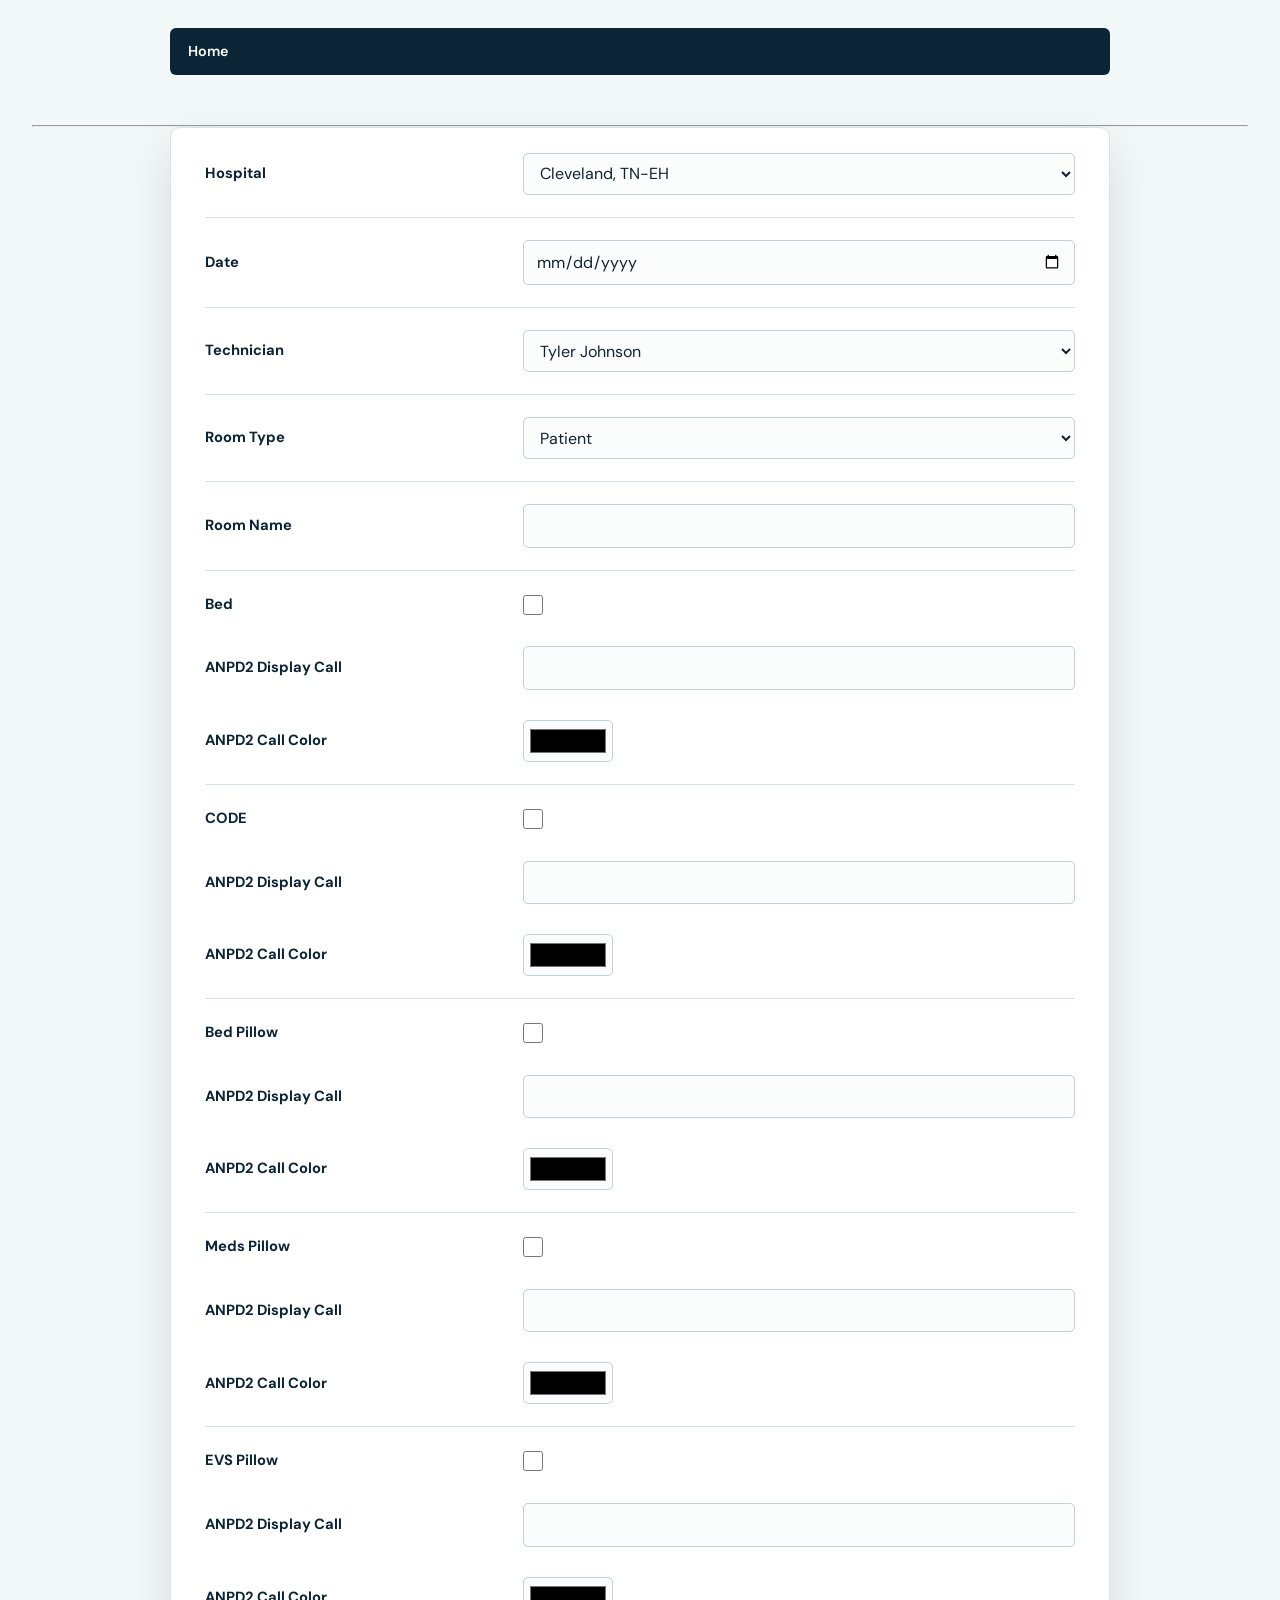
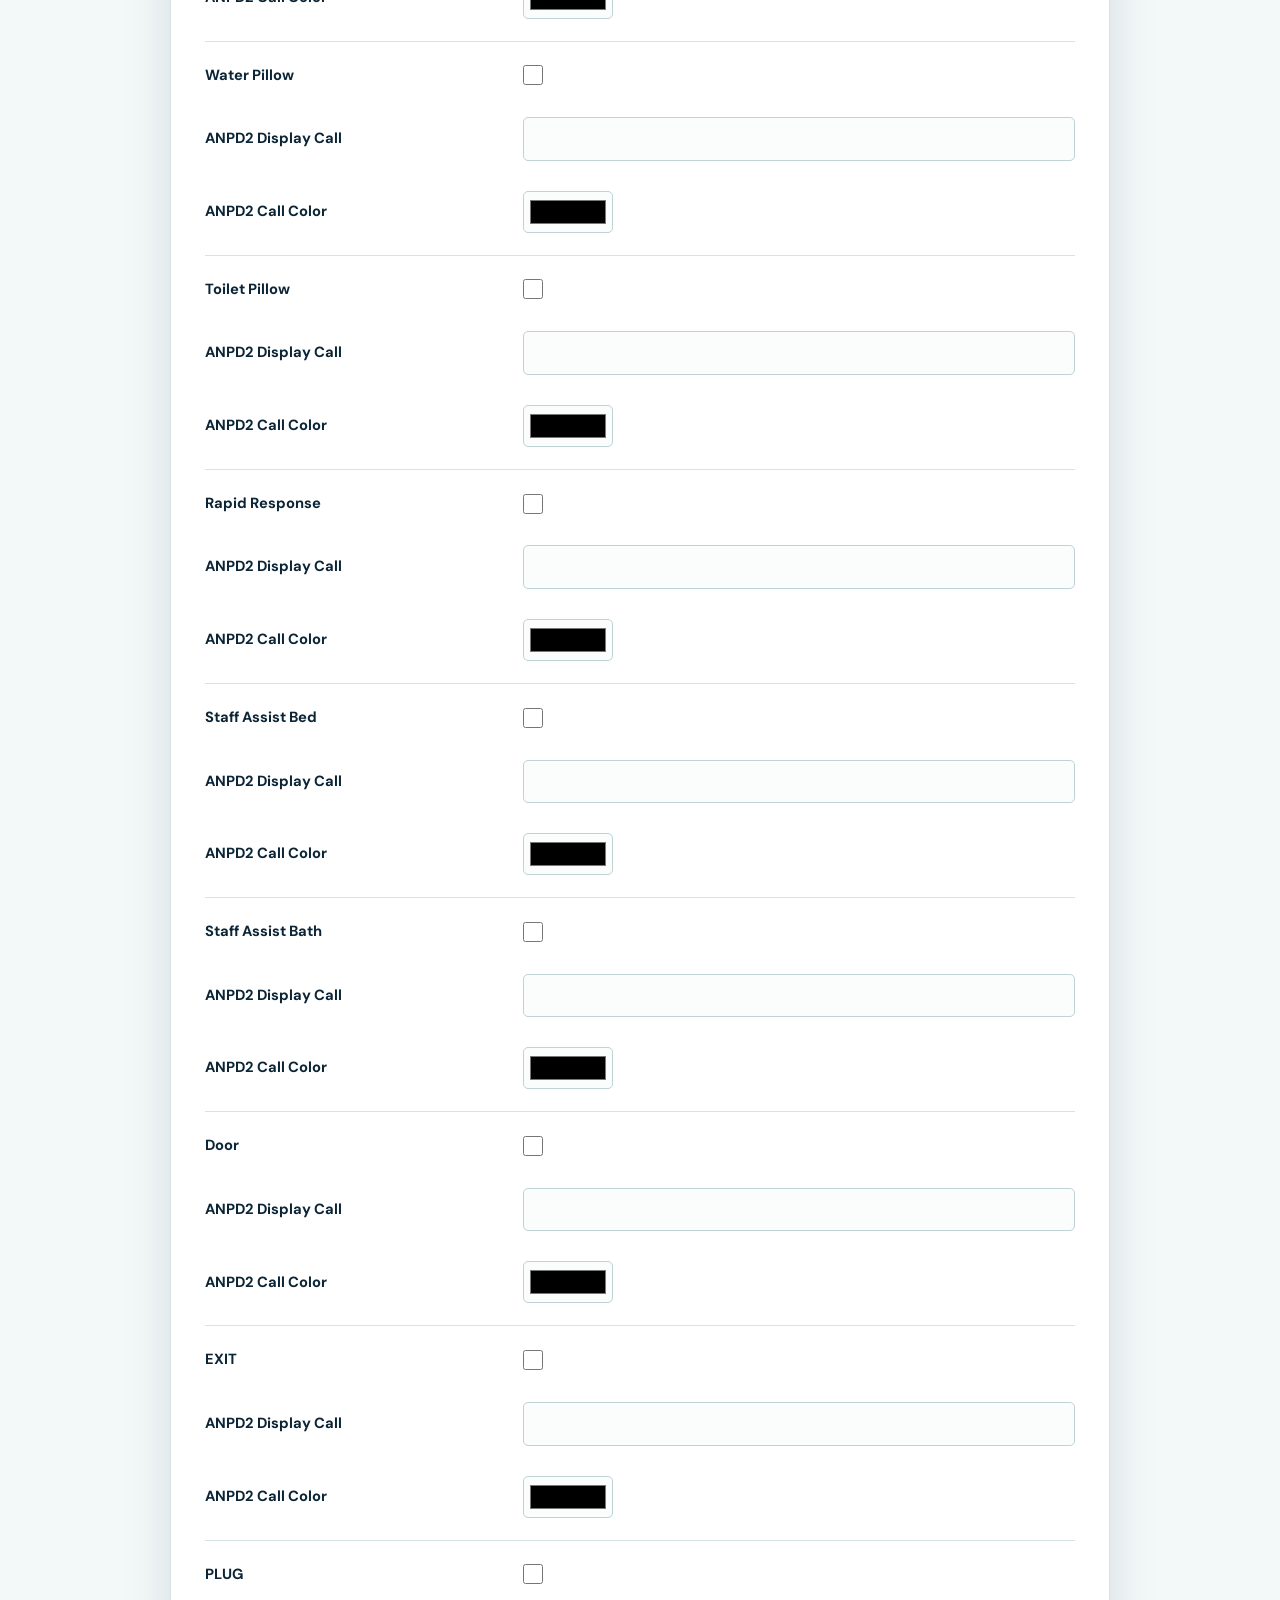
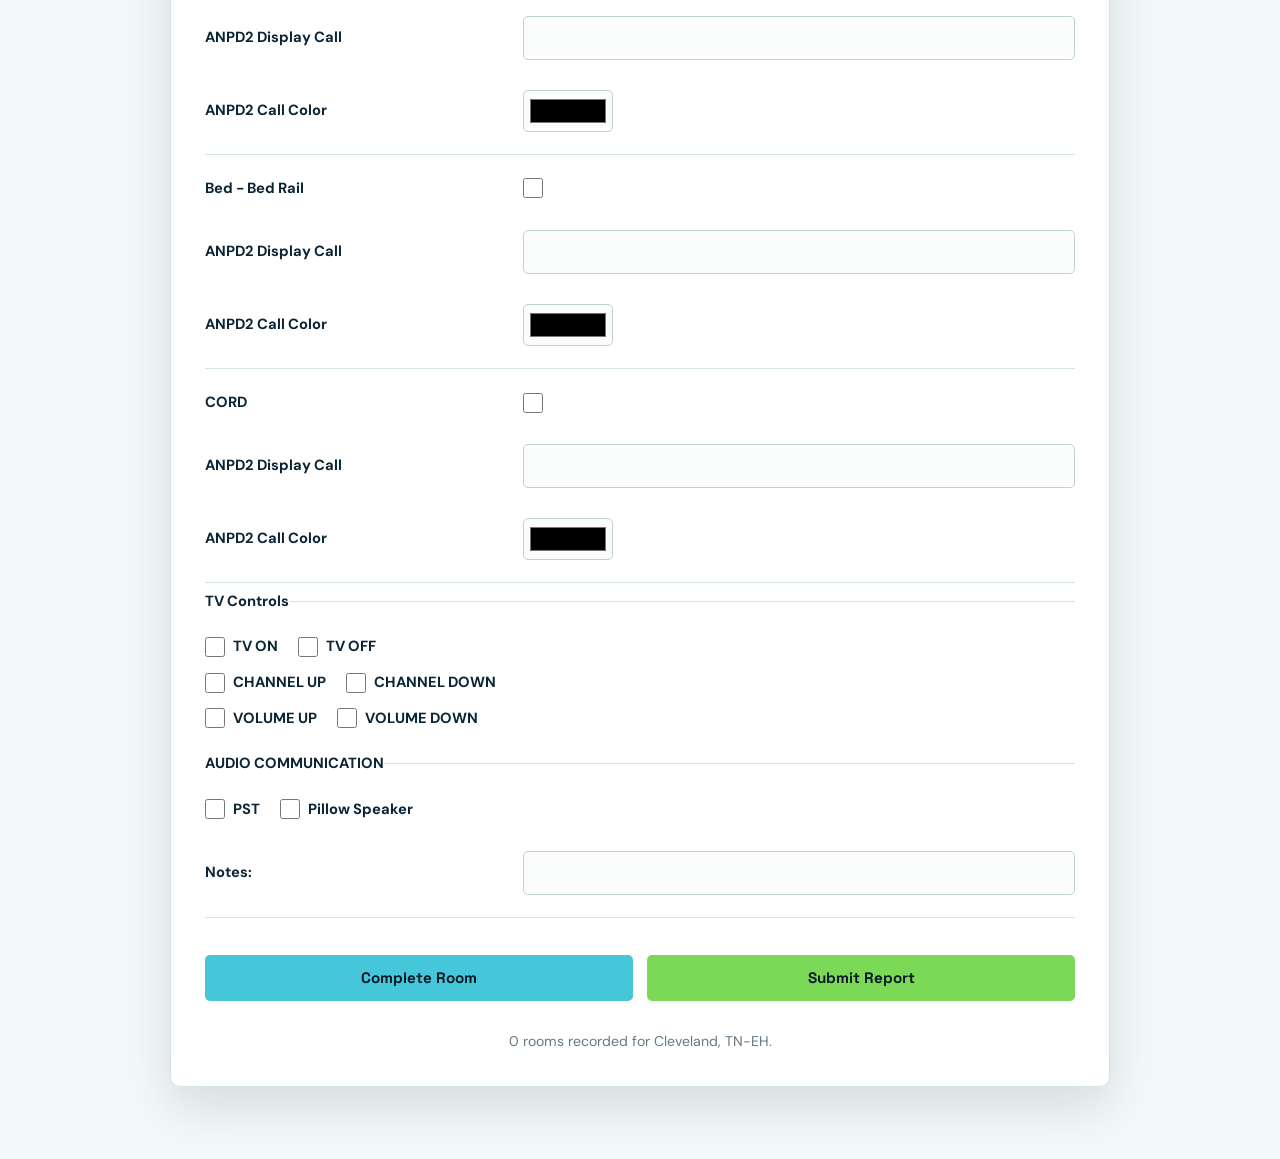
<file: austcotest.html>
<!DOCTYPE html>
<html lang="en">
<head>
    <meta charset="UTF-8">
    <meta http-equiv="X-UA-Compatible" content="IE=edge">
    <meta name="viewport" content="width=device-width, initial-scale=1.0">
    <link rel="icon" type="image/svg+xml" href="favicon.svg">
    <link rel="stylesheet" href="style.css">
    <title>Austo Testing</title>
</head>
<body class="commissioning-page">
    <a href="index.html">Home</a>
    <br>
    <hr>
 <!--Forms-->
 <form action="process.php" method="POST">
    <div>
        <label>Hospital</label>
        <select name="hospital">
            <option value="Cleveland, TN-EH">Cleveland, TN-EH</option>
            <option value="Avondale, AZ-EH">Avondale, AZ-EH</option>
            <option value="Owasso, OK-EH">Owasso, OK-EH</option>
            <option value="Lakewood, NJ-Specialty">Lakewood, NJ-Specialty</option>
        </select>
    </div>
    <br>
    <hr>
    <div>
        <label>Date</label>
        <input type="date" name="date">
    </div>
    <br>
    <hr>
    <div>
        <label>Technician</label>
        <select name="technician">
            <option value="Tyler Johnson">Tyler Johnson</option>
            <option value="Conner Johnson">Conner Johnson</option>
            <option value="Tony Rivera">Tony Rivera</option>
            <option value="Morgan Hagan">Morgan Hagan</option>
            <option value="John Lara">John Lara</option>
            <option value="Guest">Guest</option>
        </select>
    </div>
    <br>
    <hr>
    <div>
        <label>Room Type</label>
        <select name="gender">
            <option value="Patient">Patient</option>
            <option value="Speech">Speech</option>
            <option value="Day Room">Day Room</option>
            <option value="Treatment">Treatment</option>
            <option value="Exam">Exam</option>
            <option value="Gym">Gym</option>
            <option value="Other">Other</option>
        </select>
    </div>
    <br>
    <hr>
    <div>
        <label>Room Name</label>
        <input type="text" name="roomName">
    </div>
    <br>
    <hr>
    <div>
        <label>Bed</label>
        <input type="checkbox" name="bed">
    </div>
    <br>
    <div>
        <label>ANPD2 Display Call</label>
        <input type="text" name="anpd2Call">
    </div>
    <br>
    <div>
        <label>ANPD2 Call Color</label>
        <input type="color" name="color">
    </div>
    <br>
    <hr>
    <div>
        <label>CODE</label>
        <input type="checkbox" name="code">
    </div>
    <br>
    <div>
        <label>ANPD2 Display Call</label>
        <input type="text" name="anpd2Call">
    </div>
    <br>
    <div>
        <label>ANPD2 Call Color</label>
        <input type="color" name="color">
    </div>
    <br>
    <hr>
    <div>
        <label>Bed Pillow</label>
        <input type="checkbox" name="bed">
    </div>
    <br>
    <div>
        <label>ANPD2 Display Call</label>
        <input type="text" name="anpd2Call">
    </div>
    <br>
    <div>
        <label>ANPD2 Call Color</label>
        <input type="color" name="color">
    </div>
    <br>
    <hr>
    <div>
        <label>Meds Pillow</label>
        <input type="checkbox" name="bed">
    </div>
    <br>
    <div>
        <label>ANPD2 Display Call</label>
        <input type="text" name="anpd2Call">
    </div>
    <br>
    <div>
        <label>ANPD2 Call Color</label>
        <input type="color" name="color">
    </div>
    <br>
    <hr>
    <div>
        <label>EVS Pillow</label>
        <input type="checkbox" name="bed">
    </div>
    <br>
    <div>
        <label>ANPD2 Display Call</label>
        <input type="text" name="anpd2Call">
    </div>
    <br>
    <div>
        <label>ANPD2 Call Color</label>
        <input type="color" name="color">
    </div>
    <br>
    <hr>
    <div>
        <label>Water Pillow</label>
        <input type="checkbox" name="bed">
    </div>
    <br>
    <div>
        <label>ANPD2 Display Call</label>
        <input type="text" name="anpd2Call">
    </div>
    <br>
    <div>
        <label>ANPD2 Call Color</label>
        <input type="color" name="color">
    </div>
    <br>
    <hr>
    <div>
        <label>Toilet Pillow</label>
        <input type="checkbox" name="bed">
    </div>
    <br>
    <div>
        <label>ANPD2 Display Call</label>
        <input type="text" name="anpd2Call">
    </div>
    <br>
    <div>
        <label>ANPD2 Call Color</label>
        <input type="color" name="color">
    </div>
    <br>
    <hr>
    <div>
        <label>Rapid Response</label>
        <input type="checkbox" name="bed">
    </div>
    <br>
    <div>
        <label>ANPD2 Display Call</label>
        <input type="text" name="anpd2Call">
    </div>
    <br>
    <div>
        <label>ANPD2 Call Color</label>
        <input type="color" name="color">
    </div>
    <br>
    <hr>
    <div>
        <label>Staff Assist Bed</label>
        <input type="checkbox" name="bed">
    </div>
    <br>
    <div>
        <label>ANPD2 Display Call</label>
        <input type="text" name="anpd2Call">
    </div>
    <br>
    <div>
        <label>ANPD2 Call Color</label>
        <input type="color" name="color">
    </div>
    <br>
    <hr>
    <div>
        <label>Staff Assist Bath</label>
        <input type="checkbox" name="bed">
    </div>
    <br>
    <div>
        <label>ANPD2 Display Call</label>
        <input type="text" name="anpd2Call">
    </div>
    <br>
    <div>
        <label>ANPD2 Call Color</label>
        <input type="color" name="color">
    </div>
    <br>
    <hr>
    <div>
        <label>Door</label>
        <input type="checkbox" name="bed">
    </div>
    <br>
    <div>
        <label>ANPD2 Display Call</label>
        <input type="text" name="anpd2Call">
    </div>
    <br>
    <div>
        <label>ANPD2 Call Color</label>
        <input type="color" name="color">
    </div>
    <br>
    <hr>
    <div>
        <label>EXIT</label>
        <input type="checkbox" name="bed">
    </div>
    <br>
    <div>
        <label>ANPD2 Display Call</label>
        <input type="text" name="anpd2Call">
    </div>
    <br>
    <div>
        <label>ANPD2 Call Color</label>
        <input type="color" name="color">
    </div>
    <br>
    <hr>
    <div>
        <label>PLUG</label>
        <input type="checkbox" name="bed">
    </div>
    <br>
    <div>
        <label>ANPD2 Display Call</label>
        <input type="text" name="anpd2Call">
    </div>
    <br>
    <div>
        <label>ANPD2 Call Color</label>
        <input type="color" name="color">
    </div>
    <br>
    <hr>
    <div>
        <label>Bed - Bed Rail</label>
        <input type="checkbox" name="bed">
    </div>
    <br>
    <div>
        <label>ANPD2 Display Call</label>
        <input type="text" name="anpd2Call">
    </div>
    <br>
    <div>
        <label>ANPD2 Call Color</label>
        <input type="color" name="color">
    </div>
    <br>
    <hr>
    <div>
        <label>CORD</label>
        <input type="checkbox" name="bed">
    </div>
    <br>
    <div>
        <label>ANPD2 Display Call</label>
        <input type="text" name="anpd2Call">
    </div>
    <br>
    <div>
        <label>ANPD2 Call Color</label>
        <input type="color" name="color">
    </div>
    <br>
    <hr>
    <fieldset class="multi-check-row">
        <legend>TV Controls</legend>
        <div class="checkbox-group">
            <label><input type="checkbox" name="tvOn"> TV ON</label>
            <label><input type="checkbox" name="tvOff"> TV OFF</label>
            <label><input type="checkbox" name="channelUp"> CHANNEL UP</label>
            <label><input type="checkbox" name="channelDown"> CHANNEL DOWN</label>
            <label><input type="checkbox" name="volumeUp"> VOLUME UP</label>
            <label><input type="checkbox" name="volumeDown"> VOLUME DOWN</label>
        </div>
    </fieldset>
    <fieldset class="multi-check-row">
        <legend>AUDIO COMMUNICATION</legend>
        <div class="checkbox-group">
            <label><input type="checkbox" name="pst"> PST</label>
            <label><input type="checkbox" name="pillowSpeaker"> Pillow Speaker</label>
        </div>
    </fieldset>
    <br>
    <div>
        <label>Notes:</label>
        <input type="text" name="notes">
    </div>
    <br>
    <hr>
    <div class="report-actions">
        <button type="button" id="completeRoom">Complete Room</button>
        <button type="button" id="submitReport">Submit Report</button>
    </div>
    <p class="report-status" id="reportStatus" role="status">0 rooms recorded.</p>
</form>
<script>
    const form = document.querySelector('form');
    const completeRoomButton = document.querySelector('#completeRoom');
    const submitReportButton = document.querySelector('#submitReport');
    const reportStatus = document.querySelector('#reportStatus');
    const hospitalSelect = form.querySelector('select[name="hospital"]');
    const reportStorageKey = 'pulseconnect-commissioning-report';
    let reportData = loadReportData();
    let selectedHospital = hospitalSelect.value;
    let rooms = reportData.roomsByHospital[selectedHospital] || [];

    function loadReportData() {
        try {
            const saved = JSON.parse(sessionStorage.getItem(reportStorageKey));

            if (Array.isArray(saved)) {
                return {
                    roomsByHospital: { [hospitalSelect.value]: saved },
                    draftsByHospital: {}
                };
            }

            return {
                roomsByHospital: saved?.roomsByHospital || {},
                draftsByHospital: saved?.draftsByHospital || {}
            };
        } catch (error) {
            return { roomsByHospital: {}, draftsByHospital: {} };
        }
    }

    function saveReportData() {
        sessionStorage.setItem(reportStorageKey, JSON.stringify(reportData));
    }

    function saveCurrentDraft() {
        reportData.draftsByHospital[selectedHospital] = Array.from(form.querySelectorAll('input, select'))
            .filter((control) => control.name !== 'hospital' && control.type !== 'submit')
            .map((control) => ({
                name: control.name,
                type: control.type,
                value: control.value,
                checked: control.checked
            }));
    }

    function loadDraft(hospital) {
        const draft = reportData.draftsByHospital[hospital];

        if (!draft) {
            clearRoomFields();
            return;
        }

        const controls = Array.from(form.querySelectorAll('input, select'))
            .filter((control) => control.name !== 'hospital' && control.type !== 'submit');
        draft.forEach((savedControl, index) => {
            const control = controls[index];
            if (!control) {
                return;
            }
            control.value = savedControl.value;
            control.checked = savedControl.checked;
        });
    }

    function collectRoom() {
        const details = [];

        Array.from(form.children).forEach((section) => {
            if (section.matches('div')) {
                const label = section.querySelector(':scope > label');
                const control = section.querySelector('input, select');

                if (!label || !control) {
                    return;
                }

                const value = control.type === 'checkbox'
                    ? (control.checked ? 'Yes' : 'No')
                    : (control.value || '(blank)');
                details.push(`${label.textContent.trim()}: ${value}`);
            }

            if (section.matches('fieldset')) {
                const title = section.querySelector('legend').textContent.trim();
                const controls = Array.from(section.querySelectorAll('.checkbox-group label'))
                    .map((label) => {
                        const input = label.querySelector('input');
                        const name = label.textContent.trim();
                        return `${name}: ${input.checked ? 'Yes' : 'No'}`;
                    });
                details.push(`${title}: ${controls.join(', ')}`);
            }
        });

        return details;
    }

    function clearRoomFields() {
        form.querySelectorAll('input[type="text"]').forEach((input) => {
            input.value = '';
        });
        form.querySelectorAll('input[type="checkbox"]').forEach((input) => {
            input.checked = false;
        });
        form.querySelectorAll('input[type="color"]').forEach((input) => {
            input.value = '#000000';
        });
    }

    function updateStatus(message) {
        reportStatus.textContent = message;
    }

    function resetReport() {
        rooms = [];
        reportData.roomsByHospital[selectedHospital] = rooms;
        delete reportData.draftsByHospital[selectedHospital];
        saveReportData();
        updateStatus('0 rooms recorded. Ready for a new report.');
    }

    function createReport() {
        const header = [
            'PulseConnect Systems Commissioning Report',
            `Hospital: ${selectedHospital}`,
            `Generated: ${new Date().toLocaleString()}`,
            `Rooms completed: ${rooms.length}`,
            ''
        ];
        const roomSections = rooms.flatMap((room, index) => [
            `ROOM ${index + 1}`,
            ...room,
            ''
        ]);
        return [...header, ...roomSections].join('\n');
    }

    function downloadReport(report) {
        const file = new Blob([report], { type: 'text/plain' });
        const link = document.createElement('a');
        link.href = URL.createObjectURL(file);
        const hospitalFileName = selectedHospital.replace(/[^a-z0-9]+/gi, '-').replace(/^-|-$/g, '');
        link.download = `pulseconnect-${hospitalFileName}-commissioning-report-${new Date().toISOString().slice(0, 10)}.txt`;
        link.click();
        URL.revokeObjectURL(link.href);
    }

    completeRoomButton.addEventListener('click', () => {
        rooms.push(collectRoom());
        reportData.roomsByHospital[selectedHospital] = rooms;
        delete reportData.draftsByHospital[selectedHospital];
        saveReportData();
        clearRoomFields();
        updateStatus(`${rooms.length} room${rooms.length === 1 ? '' : 's'} recorded. Ready for the next room.`);
        window.scrollTo({ top: 0, behavior: 'smooth' });
    });

    submitReportButton.addEventListener('click', () => {
        if (rooms.length === 0) {
            updateStatus('Complete at least one room before submitting the report.');
            return;
        }

        const report = createReport();
        const roomCount = rooms.length;
        downloadReport(report);
        resetReport();
        const subject = encodeURIComponent(`${selectedHospital} Commissioning Report - ${roomCount} rooms`);
        const body = encodeURIComponent(report);
        const mailto = `mailto:tyler.johnson@pulseconnectsystems.com?subject=${subject}&body=${body}`;

        if (mailto.length < 60000) {
            window.location.href = mailto;
            updateStatus('Report downloaded and email draft opened.');
        } else {
            updateStatus('Report downloaded. It is too large for an email link; attach the downloaded file to your email.');
        }
    });

    hospitalSelect.addEventListener('change', () => {
        saveCurrentDraft();
        reportData.roomsByHospital[selectedHospital] = rooms;
        selectedHospital = hospitalSelect.value;
        rooms = reportData.roomsByHospital[selectedHospital] || [];
        loadDraft(selectedHospital);
        saveReportData();
        updateStatus(`${rooms.length} room${rooms.length === 1 ? '' : 's'} recorded for ${selectedHospital}.`);
    });

    form.addEventListener('submit', (event) => event.preventDefault());
    updateStatus(`${rooms.length} room${rooms.length === 1 ? '' : 's'} recorded for ${selectedHospital}.`);
</script>
</body>
</html>
</file>
<file: style.css>
@import url('https://fonts.googleapis.com/css2?family=DM+Sans:wght@400;500;600;700&family=Space+Grotesk:wght@500;600;700&display=swap');

:root {
  --navy-950: #071827;
  --navy-900: #0b2536;
  --navy-800: #123a50;
  --cyan: #46c7d9;
  --green: #7bd957;
  --ink: #102331;
  --muted: #657885;
  --surface: #ffffff;
  --surface-soft: #f3f8f9;
  --line: #d7e4e7;
  --shadow: 0 20px 50px rgba(7, 24, 39, 0.12);
}

* {
  box-sizing: border-box;
  margin: 0;
  padding: 0;
}

body {
  background: var(--surface-soft);
  color: var(--ink);
  font-family: 'DM Sans', sans-serif;
  line-height: 1.6;
}

ul {
  list-style: none;
}

.container {
  max-width: 1180px;
  margin: 0 auto;
  padding: 0 32px;
}

.navbar {
  background: var(--navy-950);
  border-bottom: 1px solid rgba(255, 255, 255, 0.1);
  color: #fff;
  min-height: 76px;
}

.navbar .container {
  align-items: center;
  display: flex;
  gap: 24px;
  justify-content: space-between;
  min-height: 76px;
}

.navbar .logo {
  align-items: center;
  display: flex;
  font-family: 'Space Grotesk', sans-serif;
  font-size: 1.05rem;
  font-weight: 700;
  letter-spacing: 0.01em;
}

.navbar .logo::before {
  align-items: center;
  background: var(--green);
  border-radius: 7px;
  color: var(--navy-950);
  content: '\2713';
  display: inline-flex;
  font-size: 1rem;
  height: 28px;
  justify-content: center;
  margin-right: 11px;
  width: 28px;
}

.navbar .nav {
  align-items: center;
  display: flex;
  gap: 8px;
}

.navbar a,
.commissioning-page > a {
  color: #fff;
  font-size: 0.9rem;
  font-weight: 600;
  text-decoration: none;
}

.navbar a {
  border: 1px solid transparent;
  border-radius: 6px;
  padding: 8px 13px;
  transition: background 160ms ease, border-color 160ms ease, color 160ms ease;
}

.navbar a:hover,
.navbar a:focus-visible {
  background: rgba(70, 199, 217, 0.12);
  border-color: rgba(70, 199, 217, 0.5);
  color: var(--cyan);
}

.header {
  background: linear-gradient(135deg, var(--navy-900) 0%, var(--navy-800) 62%, #1b6675 100%);
  color: #fff;
  min-height: 430px;
  overflow: hidden;
  position: relative;
}

.header::after {
  border: 1px solid rgba(123, 217, 87, 0.3);
  border-radius: 50%;
  content: '';
  height: 420px;
  position: absolute;
  right: -100px;
  top: -120px;
  width: 420px;
}

.header .container {
  align-items: center;
  display: flex;
  min-height: 430px;
  position: relative;
  z-index: 1;
}

.header h1 {
  font-family: 'Space Grotesk', sans-serif;
  font-size: clamp(2.5rem, 6vw, 5rem);
  font-weight: 700;
  letter-spacing: -0.03em;
  line-height: 1.02;
  max-width: 760px;
}

.header p {
  color: #c7e4e8;
  font-size: 1rem;
  margin-top: 28px;
  max-width: 580px;
}

.commissioning-page {
  background: var(--surface-soft);
  padding: 28px 32px 72px;
}

.commissioning-page > a {
  background: var(--navy-900);
  border-radius: 6px;
  display: block;
  margin: 0 auto 24px;
  max-width: 940px;
  padding: 12px 18px;
  transition: background 160ms ease;
}

.commissioning-page > a:hover,
.commissioning-page > a:focus-visible {
  background: var(--navy-800);
  color: var(--green);
}

.commissioning-page form {
  background: var(--surface);
  border: 1px solid var(--line);
  border-radius: 10px;
  box-shadow: var(--shadow);
  margin: 0 auto;
  max-width: 940px;
  overflow: hidden;
  padding: 10px 34px 34px;
}

.commissioning-page form > div {
  align-items: center;
  display: grid;
  gap: 24px;
  grid-template-columns: minmax(150px, 0.8fr) minmax(0, 1.5fr);
  padding: 15px 0;
}

.commissioning-page form > br {
  display: none;
}

.commissioning-page form > hr {
  border: 0;
  border-top: 1px solid var(--line);
  margin: 7px 0;
}

.commissioning-page label {
  color: var(--navy-900);
  font-size: 0.92rem;
  font-weight: 700;
}

.commissioning-page input,
.commissioning-page select {
  background: #fbfdfd;
  border: 1px solid #bfd2d6;
  border-radius: 5px;
  color: var(--ink);
  font: inherit;
  min-height: 42px;
  padding: 8px 12px;
  width: 100%;
}

.commissioning-page input:focus,
.commissioning-page select:focus {
  border-color: var(--cyan);
  box-shadow: 0 0 0 3px rgba(70, 199, 217, 0.18);
  outline: none;
}

.commissioning-page input[type='checkbox'] {
  accent-color: var(--green);
  min-height: 20px;
  width: 20px;
}

.commissioning-page input[type='color'] {
  cursor: pointer;
  max-width: 90px;
  padding: 4px;
}

.commissioning-page form > .multi-check-row {
  align-items: center;
  border: 0;
  border-top: 1px solid var(--line);
  display: grid;
  gap: 24px;
  grid-template-columns: minmax(150px, 0.8fr) minmax(0, 1.5fr);
  margin: 7px 0 0;
  padding: 22px 0 15px;
}

.commissioning-page .multi-check-row legend {
  color: var(--navy-900);
  font-size: 0.92rem;
  font-weight: 700;
  padding: 0;
}

.commissioning-page .checkbox-group {
  align-items: center;
  display: flex;
  flex-wrap: wrap;
  gap: 12px 20px;
}

.commissioning-page .checkbox-group label {
  align-items: center;
  display: inline-flex;
  gap: 8px;
  white-space: nowrap;
}

.commissioning-page .checkbox-group input[type='checkbox'] {
  flex: 0 0 auto;
  margin: 0;
}

.commissioning-page .report-actions {
  display: flex;
  gap: 14px;
  margin-top: 22px;
}

.commissioning-page .report-actions button {
  border: 0;
  border-radius: 5px;
  cursor: pointer;
  flex: 1;
  font-family: 'Space Grotesk', sans-serif;
  font-size: 0.95rem;
  font-weight: 700;
  min-height: 46px;
  padding: 10px 18px;
  transition: background 160ms ease, transform 160ms ease;
}

.commissioning-page #completeRoom {
  background: var(--cyan);
  color: var(--navy-950);
}

.commissioning-page #submitReport {
  background: var(--green);
  color: var(--navy-950);
}

.commissioning-page .report-actions button:hover,
.commissioning-page .report-actions button:focus-visible {
  background: #96e878;
  transform: translateY(-1px);
}

.commissioning-page #completeRoom:hover,
.commissioning-page #completeRoom:focus-visible {
  background: #73dbe8;
}

.commissioning-page .report-status {
  color: var(--muted);
  font-size: 0.88rem;
  margin: 14px 0 0;
  text-align: center;
}

@media (max-width: 700px) {
  .container {
    padding: 0 20px;
  }

  .navbar .container {
    align-items: flex-start;
    flex-direction: column;
    gap: 10px;
    padding-bottom: 14px;
    padding-top: 14px;
  }

  .navbar .nav {
    flex-wrap: wrap;
  }

  .header,
  .header .container {
    min-height: 400px;
  }

  .header h1 {
    font-size: 2.7rem;
  }

  .commissioning-page {
    padding-left: 14px;
    padding-right: 14px;
  }

  .commissioning-page form {
    padding: 8px 20px 24px;
  }

  .commissioning-page form > div {
    gap: 7px;
    grid-template-columns: 1fr;
  }

  .commissioning-page form > .multi-check-row {
    align-items: start;
    gap: 7px;
    grid-template-columns: 1fr;
  }

  .commissioning-page .report-actions {
    flex-direction: column;
  }
}
</file>
